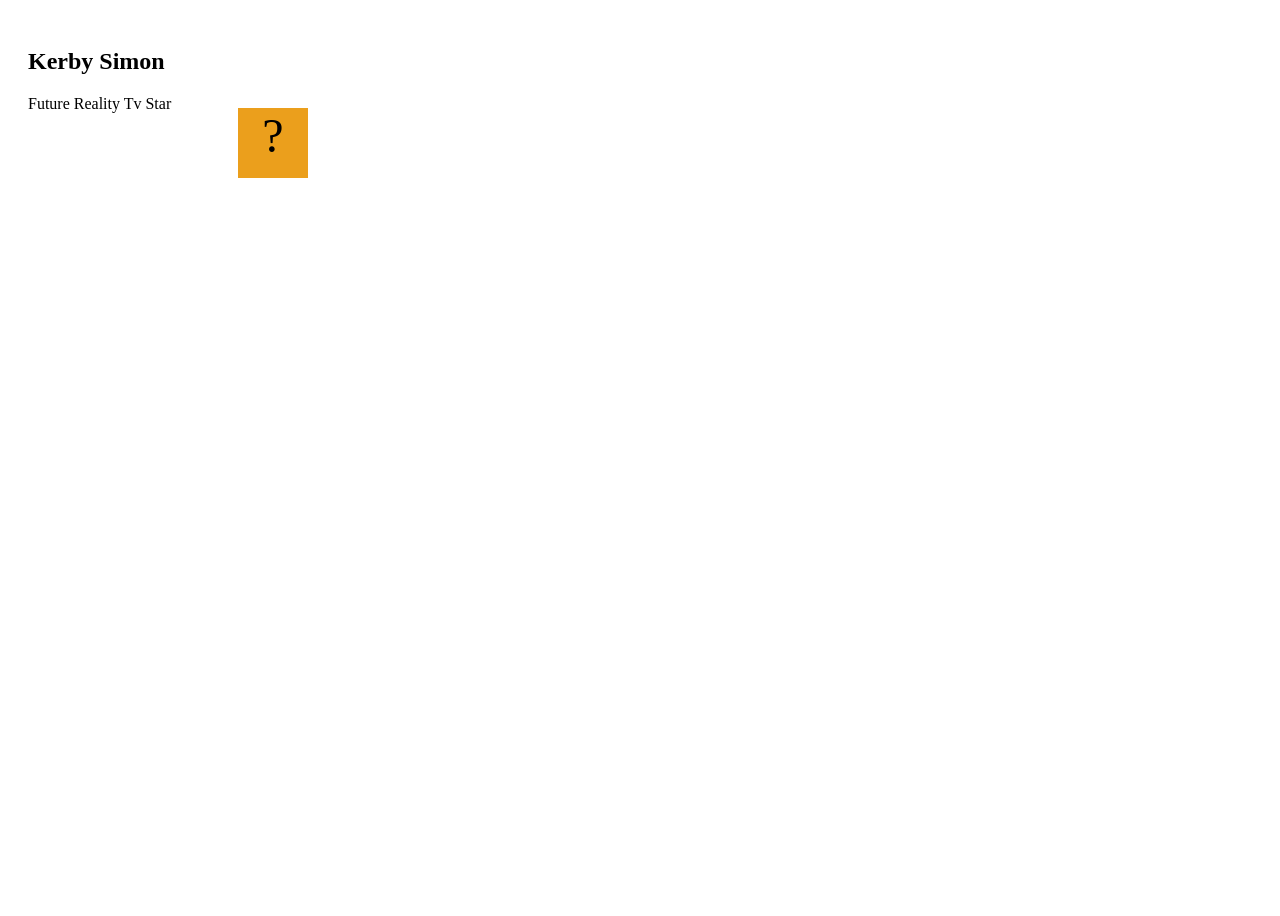
<file: fsd-projects/bouncing-box/index.html>
<!DOCTYPE html>
<html>
  <head>
    <meta charset="utf-8" />
    <title>Bouncing Box & Halloween Portal</title>
    <script src="jquery.min.js"></script>
    <style>
      .box {
        width: 70px;
        height: 70px;
        background-color: #eb9f1c;
        font-size: 300%;
        text-align: center;
        user-select: none;
        display: block;
        position: absolute;
        top: 100px;
        /* Change me! */
        left: 0px;
        z-index: 10;
      }

      .board {
        height: 100vh;
        position: relative;
      }

      #all-contents {
        padding: 20px;
      }
    </style>
  </head>

  <body class="board">
    <!-- HTML for the box game -->
    <div class="box">?</div>

    <!-- Merged Halloween Content -->
    <div id="all-contents">
      <!-- nav goes here (TODO 6) -->
      <main>
        <div class="sidebar"></div>
        <div class="content"></div>
      </main>
      <div class="content">
        <h2>Kerby Simon</h2>
        <p>Future Reality Tv Star</p>
      </div>
    </div>

    <script>
      (function () {
        "use strict";
        /* global jQuery */

        //////////////////////////////////////////////////////////////////
        /////////////////// SETUP DO NOT DELETE //////////////////////////
        //////////////////////////////////////////////////////////////////

        var box = jQuery(".box"); // reference to the HTML .box element
        var board = jQuery(".board"); // reference to the HTML .board element
        var boardWidth = board.width(); // the maximum X-Coordinate of the screen

        // update the boardWidth variable when the window is resized
        jQuery(window).on("resize", function () {
          boardWidth = board.width();
        });

        // Every 50 milliseconds, call the update Function (see below)
        setInterval(update, 50);

        // Every time the box is clicked, call the handleBoxClick Function (see below)
        box.on("click", handleBoxClick);

        // moves the Box to a new position on the screen along the X-Axis
        function moveBoxTo(newPositionX) {
          box.css("left", newPositionX);
        }

        // changes the text displayed on the Box
        function changeBoxText(newText) {
          box.text(newText);
        }

        //////////////////////////////////////////////////////////////////
        /////////////////// YOUR CODE BELOW HERE /////////////////////////
        //////////////////////////////////////////////////////////////////

        // TODO 2 & 4 - Variable declarations
        var positionX = 0;
        var points = 0;

        /**
         * This Function will be called 20 times/second.
         * Each time it is called, it should move the Box to a new location.
         * If the box drifts off the screen, turn it around!
         */
        function update() {
          // TODO 2 - Increment positionX and dynamically move the box
          positionX += 10;
          moveBoxTo(positionX); 
        }

        /**
         * This Function will be called each time the box is clicked.
         * Each time it is called, it should perform each of the following actions:
         * - increase the points total
         * - increase the speed
         * - move the box to the left side of the screen.
         */
        function handleBoxClick() {
          // TODO 4 - Accumulate points
          points += 1;
          changeBoxText(points);

          // TODO 3 - Reset box position to the left side
          positionX = 0;
        }
      })();
    </script>
  </body>
</html>
</file>
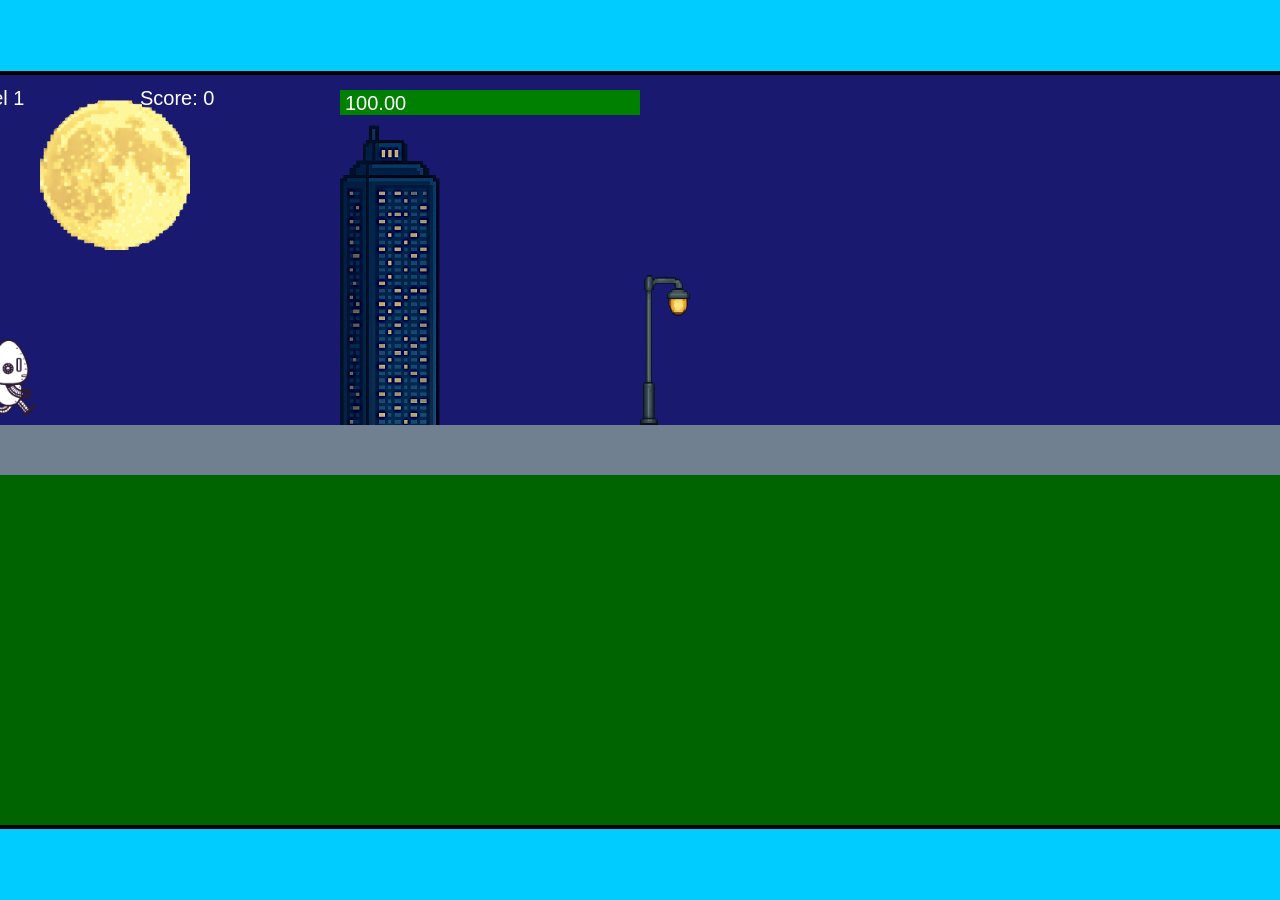
<file: fsd-projects/runtime/index.html>
<!DOCTYPE html>
<html lang="en">
  <head>
    <meta charset="UTF-8" />
    <meta name="viewport" content="width=device-width, initial-scale=1.0" />
    <title>Runtime Neo</title>
    <link rel="stylesheet" href="runtime.css" />
    <script src="https://code.jquery.com/jquery-3.1.0.js"></script>
    <script src="setup.js"></script>
    <script src="levels.js"></script>
    <script src="scenery.js"></script>
    <script src="student.js"></script>
    <script src="main.js"></script>
  </head>
  <body id="body">
    <canvas id="gameCanvas" width="1400" height="750"></canvas>
    <img id="player" src="images/halle.png" />
    <img id="projectile" src="images/projectile.png" />
    <img id="basicPlatform" src="images/interactable/basicPlatform.png" />
    <img id="spikes" src="images/interactable/spikes.png" />
    <img id="bug" src="images/interactable/bug.png" />
    <img id="healthUp" src="images/interactable/healthUp.png" />
    <img id="flag" src="images/interactable/flag.png" />
    <img id="moon" src="images/backgrounds/moon.png" />
    <img id="building" src="images/backgrounds/building.png" />
    <img id="lamp" src="images/backgrounds/lamp.png" />
  </body>
</html>
</file>
<file: fsd-projects/runtime/runtime.css>
/* runtime.css */
/* Styles for Runtime Neo auto-runner game */

img {
  display: none;
}

#gameCanvas {
  position: absolute;
  border: 4px solid #000;
  top: 50%;
  left: 50%;
  transform: translate(-50%, -50%);
}

body {
  margin: 0;
  background-color: #00ccff;
  font-family: Arial, sans-serif;
  text-align: center;
  overflow: hidden;
}
</file>
